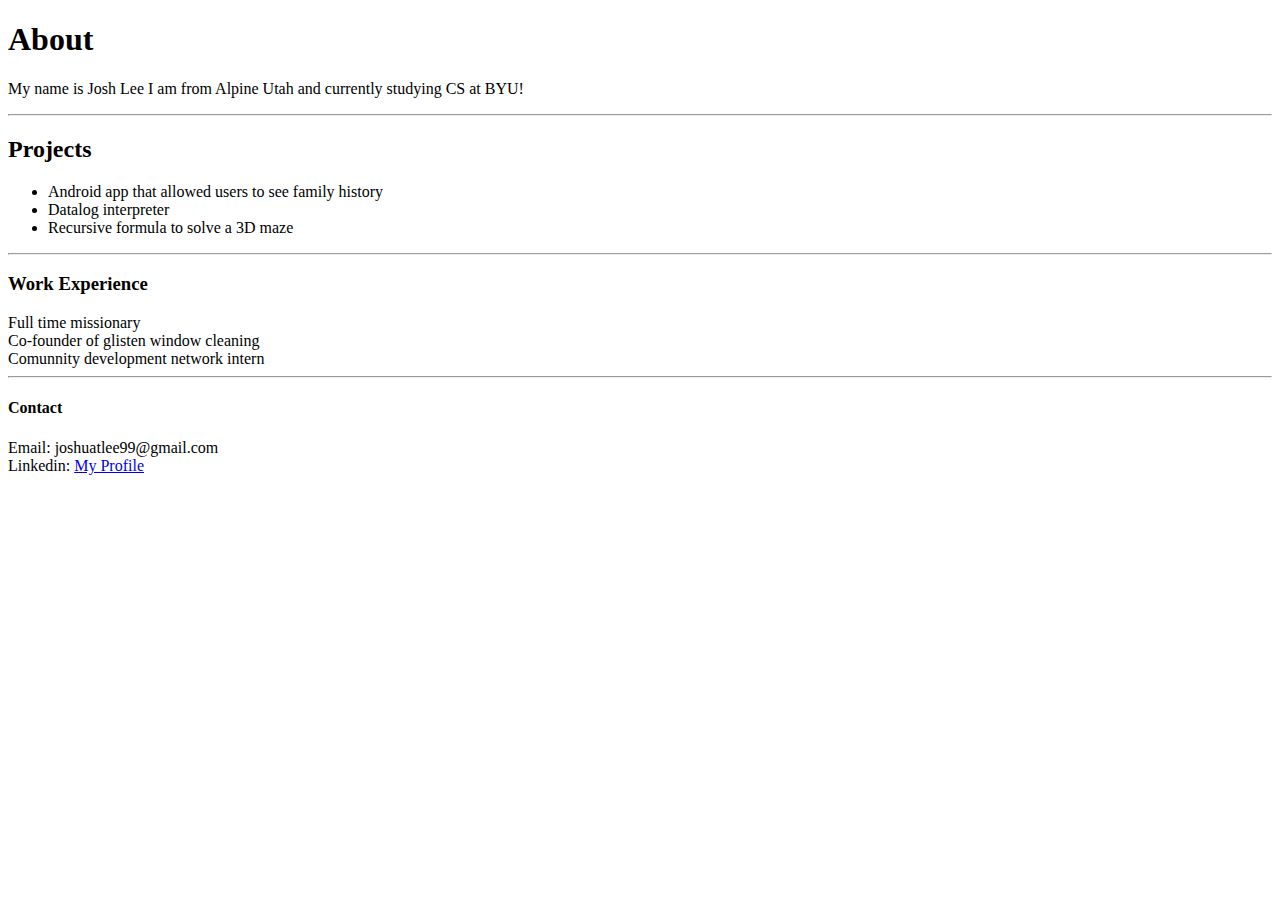
<file: index.html>
<!DOCTYPE html>
<html>
  <head>
    <title>portfolio</title>
  </head>
  <body>
    <h1>About</h1>
    <p>My name is Josh Lee I am from Alpine Utah and currently studying
    CS at BYU!</p>
    <hr>
    <h2>Projects</h2>
    <ul>
      <li>Android app that allowed users to see family history</li>
      <li>Datalog interpreter</li>
      <li>Recursive formula to solve a 3D maze</li>
    </ul>
    <hr>
    <h3>Work Experience</h3>
    <li>Full time missionary</li>
    <li>Co-founder of glisten window cleaning</li>
    <li>Comunnity development network intern</li>
    <hr>
    <h4>Contact</h4>
    <li>Email: joshuatlee99@gmail.com</li>
    <li>Linkedin: <a href='https://www.linkedin.com/in/josh-lee-8b2a841a3'>My Profile</a></li>
  </body>
</html>
</file>
